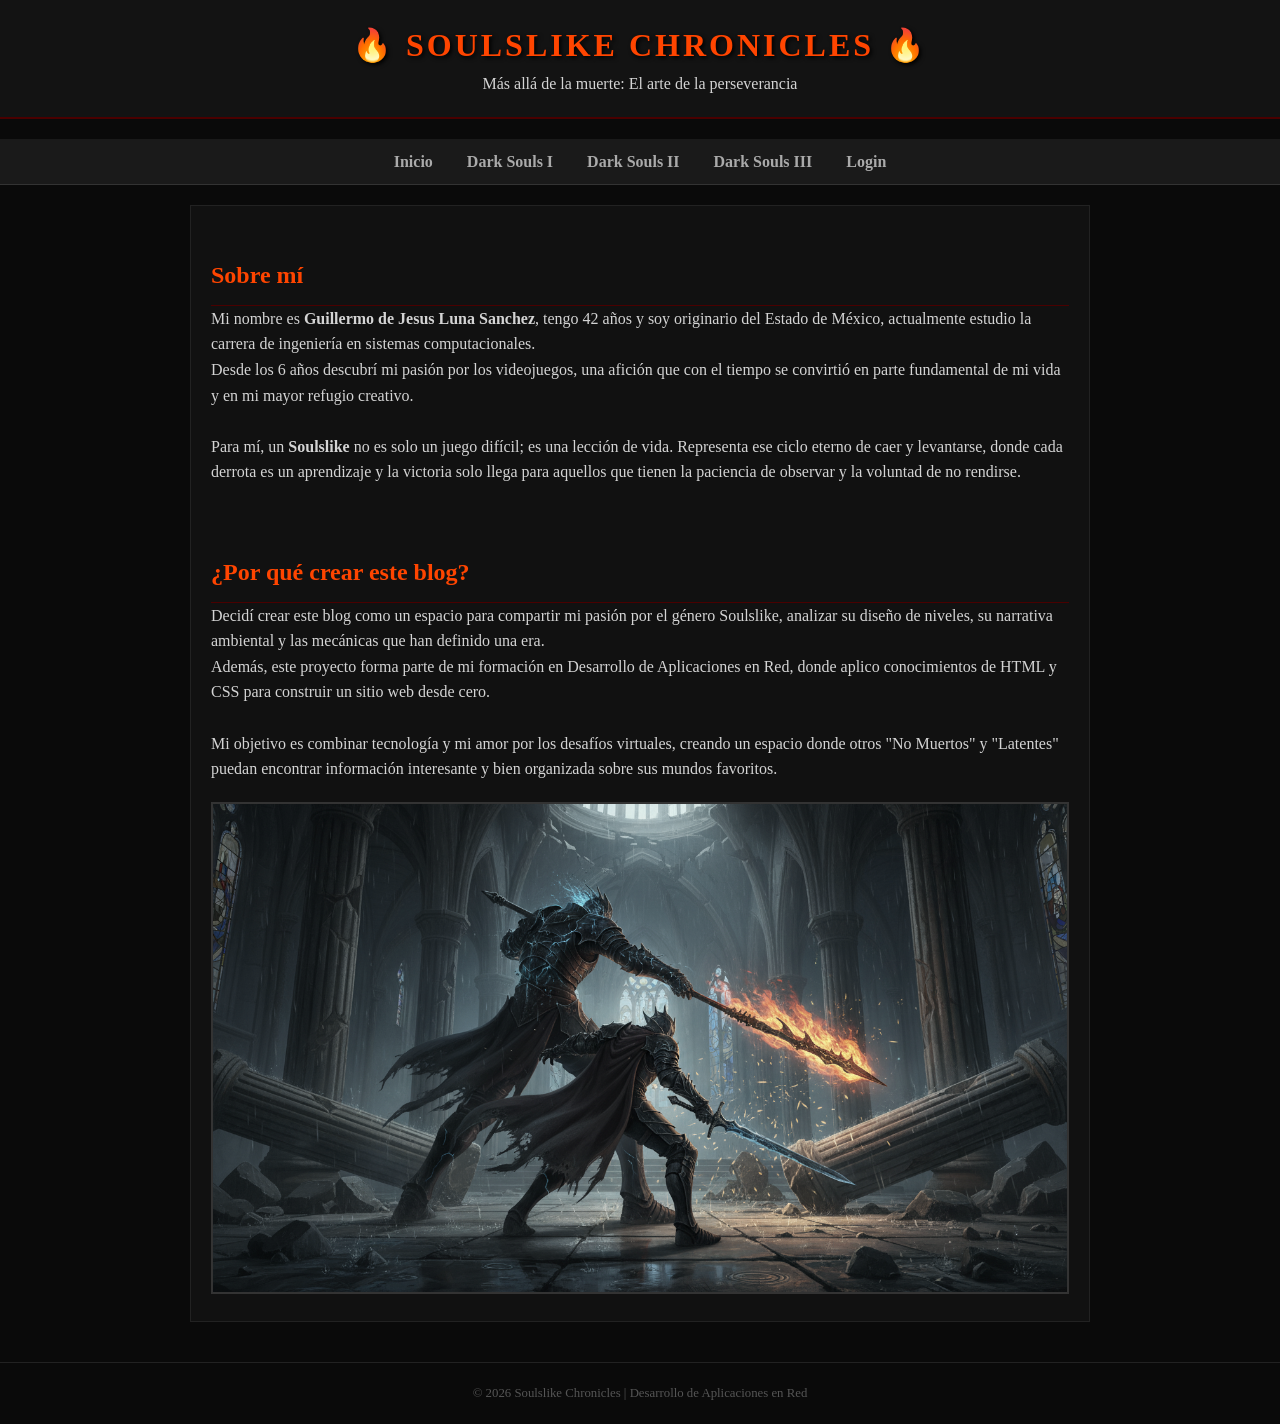
<file: index.html>
<!DOCTYPE html>
<html lang="es">
<head>
    <meta charset="UTF-8">
    <title>Soulslike Chronicles</title>
    <link rel="stylesheet" href="style.css">
</head>
<body class="home">

<header>
    <h1>🔥 Soulslike Chronicles 🔥 </h1>
    <p>Más allá de la muerte: El arte de la perseverancia</p>
</header>

<nav>
    <a href="index.html">Inicio</a>
    <a href="post1.html">Dark Souls I</a>
    <a href="post2.html">Dark Souls II</a>
    <a href="post3.html">Dark Souls III</a>
    <a href="login.html">Login</a>
</nav>

<main>
    <h2>Sobre mí</h2>

    <p>
        Mi nombre es <strong>Guillermo de Jesus Luna Sanchez</strong>, tengo 42 años y soy originario del 
        Estado de México, actualmente estudio la carrera de ingeniería en sistemas computacionales.<br>
        Desde los 6 años descubrí mi pasión por los videojuegos, una afición que con el tiempo se 
        convirtió en parte fundamental de mi vida y en mi mayor refugio creativo.<br>
    </p>

    <p>
    <br>
        Para mí, un <strong>Soulslike</strong> no es solo un juego difícil; es una lección de vida. 
        Representa ese ciclo eterno de caer y levantarse, donde cada derrota es un aprendizaje y 
        la victoria solo llega para aquellos que tienen la paciencia de observar y la voluntad de no rendirse.<br>
    </p>

    <h2><br>¿Por qué crear este blog?<br></h2>

    <p>
        Decidí crear este blog como un espacio para compartir mi pasión por el género Soulslike, 
        analizar su diseño de niveles, su narrativa ambiental y las mecánicas que han definido una era.<br> 
        Además, este proyecto forma parte de mi formación en Desarrollo de Aplicaciones 
        en Red, donde aplico conocimientos de HTML y CSS para construir un sitio web 
        desde cero.<br>
    </p>

    <p>
    <br>
        Mi objetivo es combinar tecnología y mi amor por los desafíos virtuales, creando un espacio donde 
        otros "No Muertos" y "Latentes" puedan encontrar información interesante y bien organizada sobre sus mundos favoritos.<br>
    </p>

    
    <img src="battle1.png" alt="battle2.png">

</main>

<footer>
    <p>© 2026 Soulslike Chronicles | Desarrollo de Aplicaciones en Red</p>
</footer>

</body>
</html>
</file>
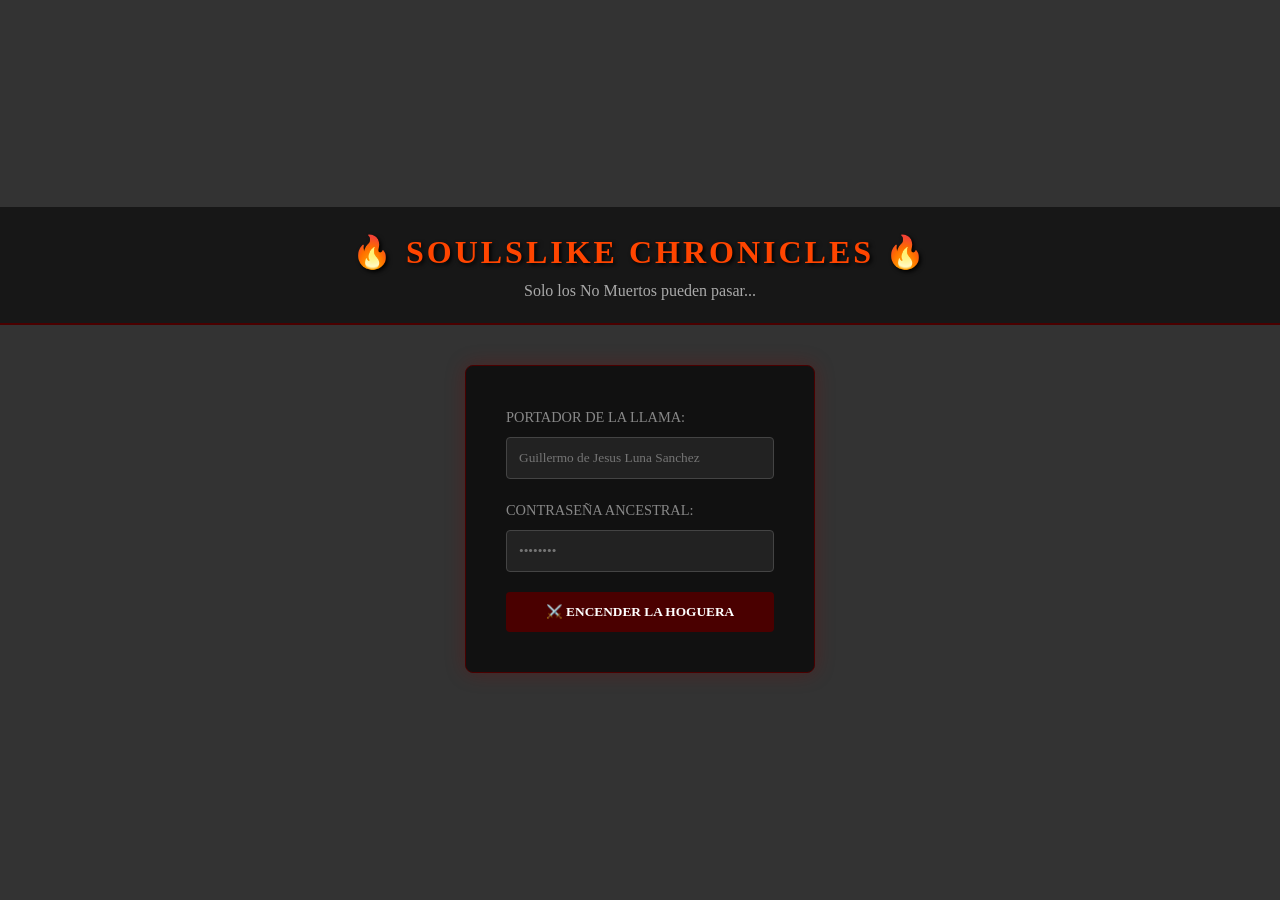
<file: login.html>
<!DOCTYPE html>
<html lang="es">
<head>
    <meta charset="UTF-8">
    <title>Acceso - Soulslike Chronicles</title>
    <link rel="stylesheet" href="style.css">
</head>

<body class="login-bg">

<header>
    <h1 class="ttl-lgn">🔥 Soulslike Chronicles 🔥</h1>
    <p style="text-align:center; color:#aaa;">Solo los No Muertos pueden pasar...</p>
</header>

<main class="login">
    <form onsubmit="return validarLogin()">
        <label>Portador de la Llama:</label>
        <input type="text" id="usuario" placeholder="Guillermo de Jesus Luna Sanchez" required>

        <label>Contraseña Ancestral:</label>
        <input type="password" id="password" placeholder="••••••••" required>

        <button type="submit">⚔️ Encender la Hoguera</button>
    </form>

    <p id="mensaje"></p>
</main>

<script>
function validarLogin() {
    var user = document.getElementById("usuario").value;
    var pass = document.getElementById("password").value;

    if (user === "admin" && pass === "1234") {
        window.location.href = "index.html";
        return false;
    } else {
        var mensaje = document.getElementById("mensaje");
        mensaje.innerHTML = "<span style='background-color: #8b0000; color: white; padding: 2px 8px; border-radius: 3px;'>⚠️ Has sido derrotado... Usuario o contraseña incorrectos</span>";
        mensaje.style.textAlign = "center";
        return false;
    }
}
</script>

</body>
</html>
</file>
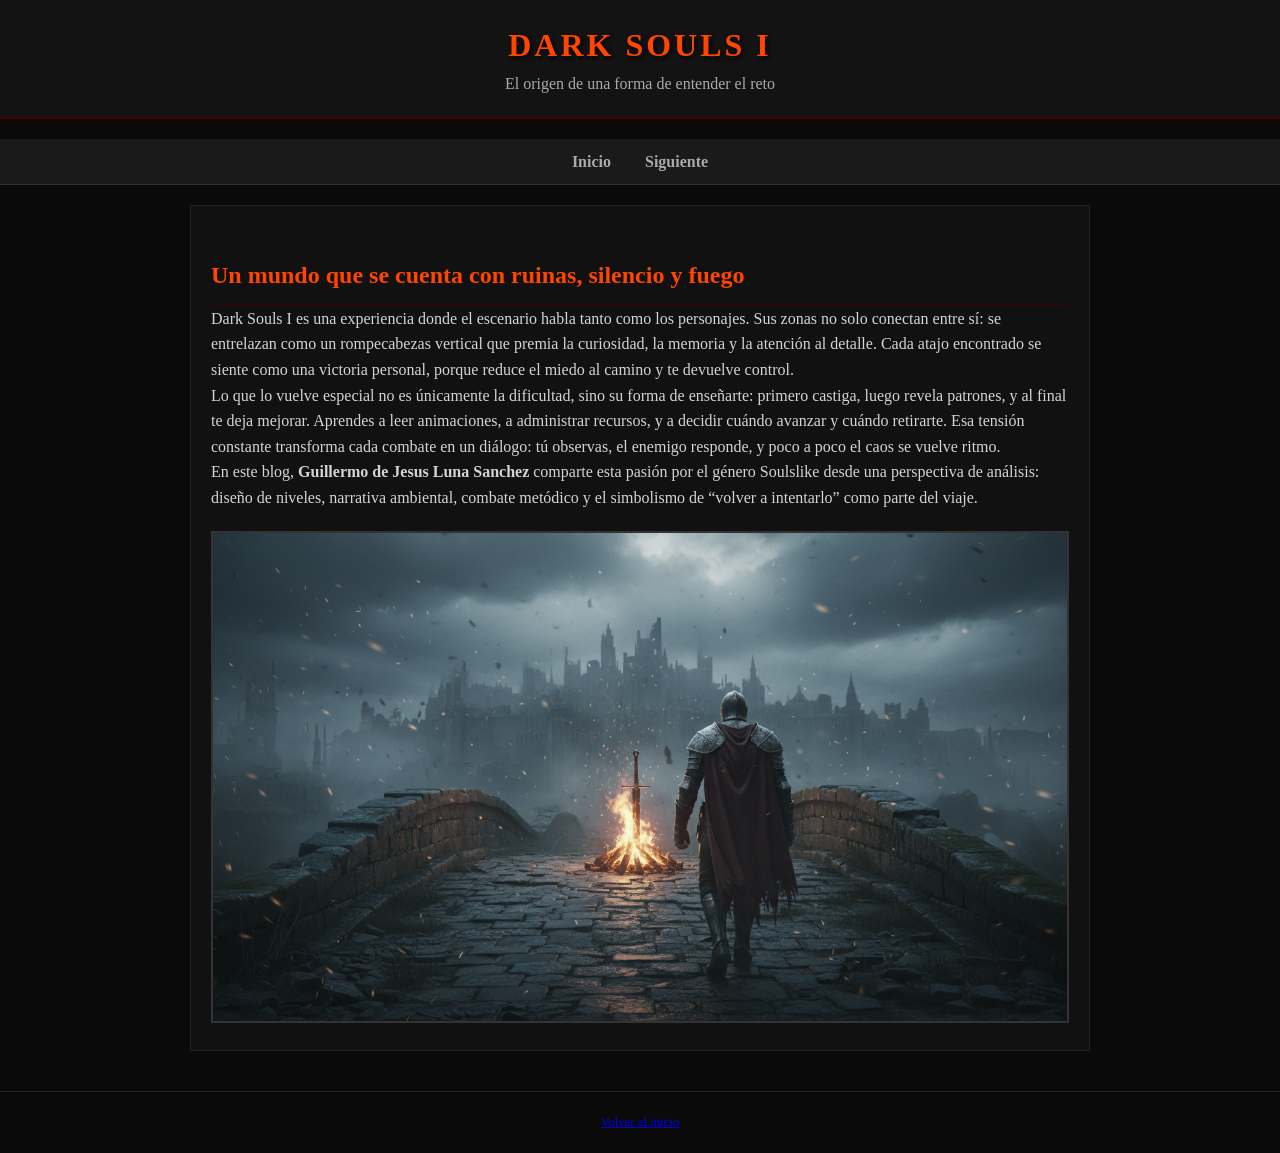
<file: post1.html>
<!DOCTYPE html>
<html lang="es">
<head>
    <meta charset="UTF-8">
    <title>Dark Souls I - Soulslike Chronicles</title>
    <link rel="stylesheet" href="style.css">
</head>
<body>

<header>
    <h1>Dark Souls I</h1>
    <p style="text-align:center; color:#aaa;">El origen de una forma de entender el reto</p>
</header>

<nav>
    <a href="index.html">Inicio</a>
    <a href="post2.html">Siguiente</a>
</nav>

<main>
    <h2>Un mundo que se cuenta con ruinas, silencio y fuego</h2>

    <p>
        Dark Souls I es una experiencia donde el escenario habla tanto como los personajes. Sus zonas no solo
        conectan entre sí: se entrelazan como un rompecabezas vertical que premia la curiosidad, la memoria y la
        atención al detalle. Cada atajo encontrado se siente como una victoria personal, porque reduce el miedo
        al camino y te devuelve control.
    </p>

    <p>
        Lo que lo vuelve especial no es únicamente la dificultad, sino su forma de enseñarte: primero castiga,
        luego revela patrones, y al final te deja mejorar. Aprendes a leer animaciones, a administrar recursos,
        y a decidir cuándo avanzar y cuándo retirarte. Esa tensión constante transforma cada combate en un
        diálogo: tú observas, el enemigo responde, y poco a poco el caos se vuelve ritmo.
    </p>

    <p>
        En este blog, <strong>Guillermo de Jesus Luna Sanchez</strong> comparte esta pasión por el género
        Soulslike desde una perspectiva de análisis: diseño de niveles, narrativa ambiental, combate metódico y
        el simbolismo de “volver a intentarlo” como parte del viaje.
    </p>

    
    <img src="darksouls1.png" alt="batalladarksouls1.png">

</main>

<footer>
    <p><a href="index.html">Volver al inicio</a></p>
</footer>

</body>
</html>
</file>
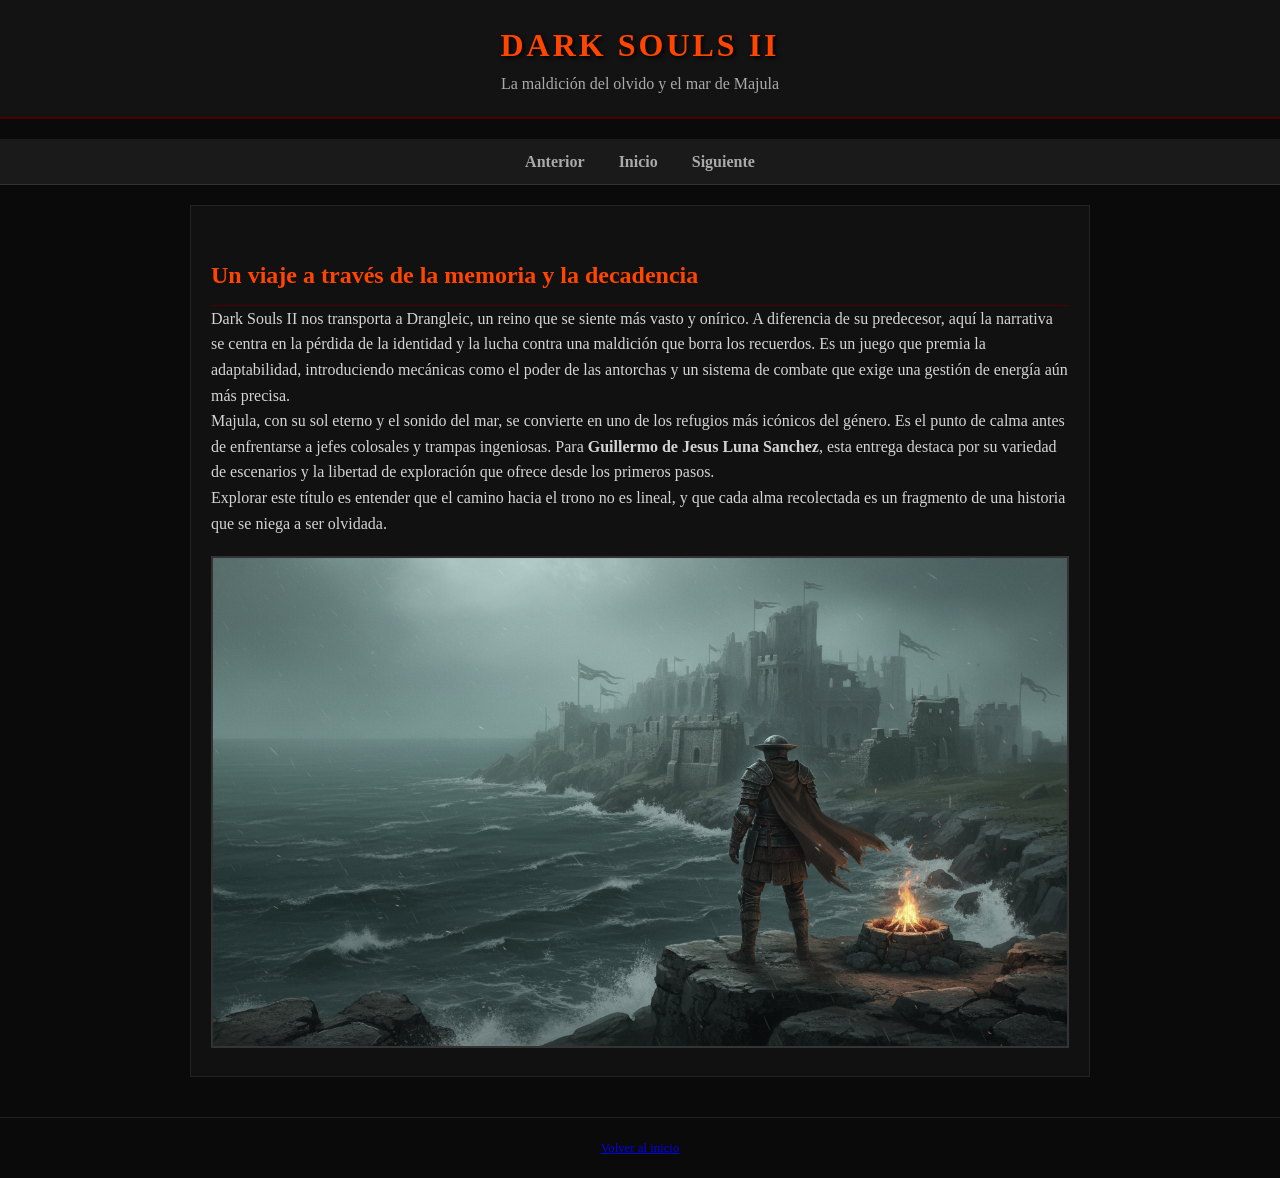
<file: post2.html>
<!DOCTYPE html>
<html lang="es">
<head>
    <meta charset="UTF-8">
    <title>Dark Souls II - Soulslike Chronicles</title>
    <link rel="stylesheet" href="style.css">
</head>
<body>

<header>
    <h1>Dark Souls II</h1>
    <p style="text-align:center; color:#aaa;">La maldición del olvido y el mar de Majula</p>
</header>

<nav>
    <a href="post1.html">Anterior</a>
    <a href="index.html">Inicio</a>
    <a href="post3.html">Siguiente</a>
</nav>

<main>
    <h2>Un viaje a través de la memoria y la decadencia</h2>

    <p>
        Dark Souls II nos transporta a Drangleic, un reino que se siente más vasto y onírico. A diferencia de su predecesor, 
        aquí la narrativa se centra en la pérdida de la identidad y la lucha contra una maldición que borra los recuerdos. 
        Es un juego que premia la adaptabilidad, introduciendo mecánicas como el poder de las antorchas y un sistema de 
        combate que exige una gestión de energía aún más precisa.
    </p>

    <p>
        Majula, con su sol eterno y el sonido del mar, se convierte en uno de los refugios más icónicos del género. 
        Es el punto de calma antes de enfrentarse a jefes colosales y trampas ingeniosas. Para <strong>Guillermo de Jesus Luna Sanchez</strong>, 
        esta entrega destaca por su variedad de escenarios y la libertad de exploración que ofrece desde los primeros pasos.
    </p>

    <p>
        Explorar este título es entender que el camino hacia el trono no es lineal, y que cada alma recolectada es un 
        fragmento de una historia que se niega a ser olvidada.
    </p>

    
    <img src="darksouls2.png" alt="batalladarksouls2.png">

</main>

<footer>
    <p><a href="index.html">Volver al inicio</a></p>
</footer>

</body>
</html>
</file>
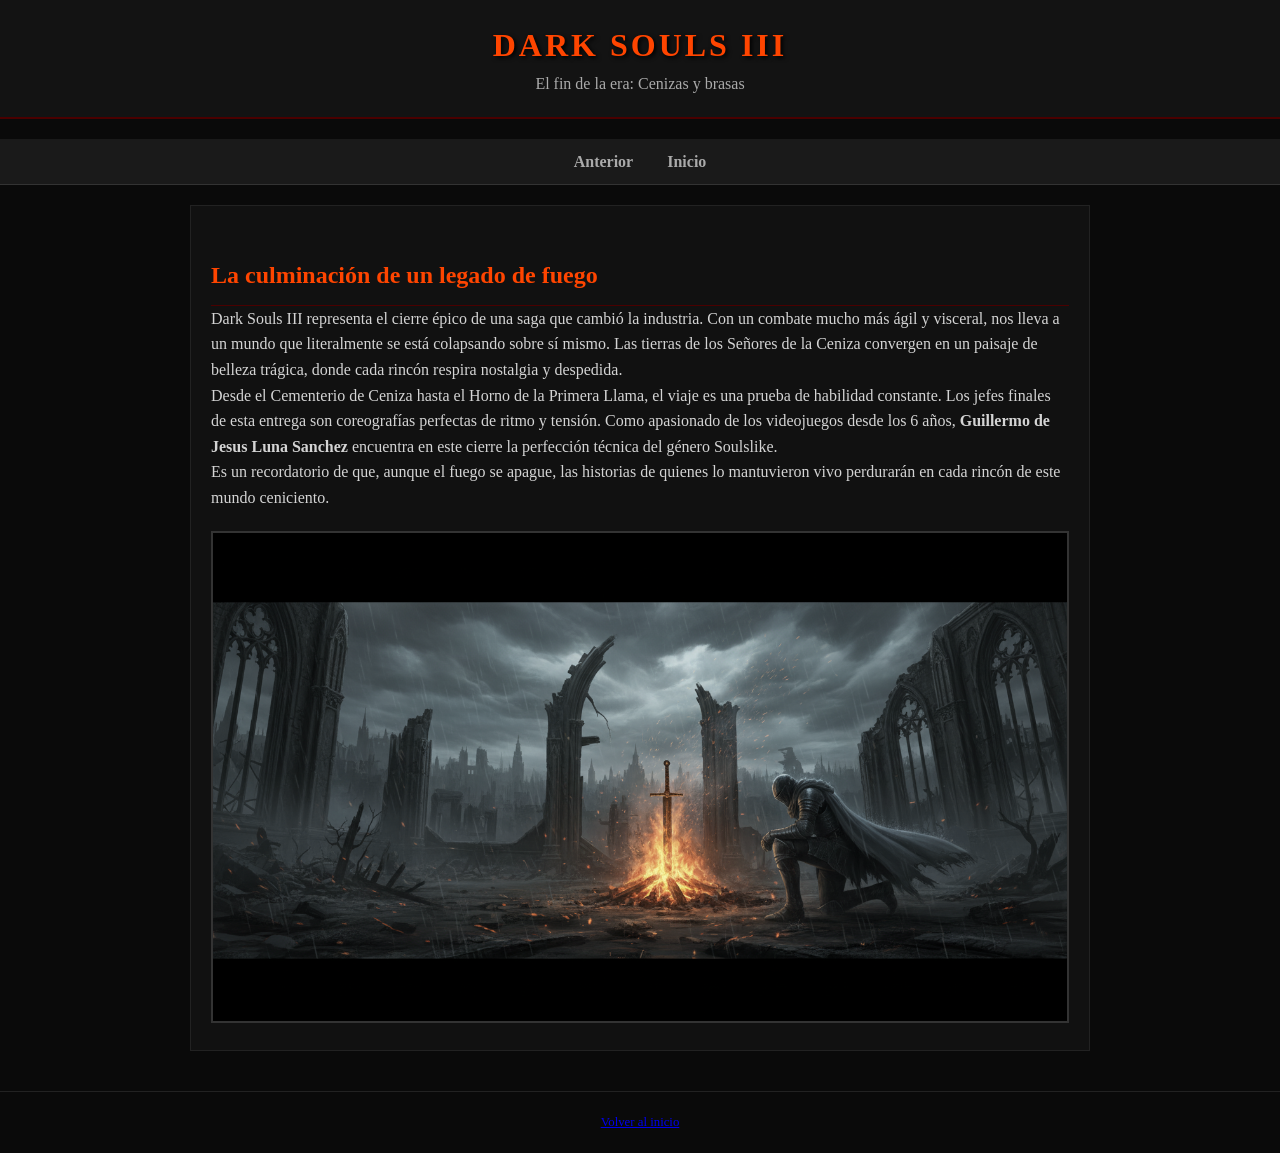
<file: post3.html>
<!DOCTYPE html>
<html lang="es">
<head>
    <meta charset="UTF-8">
    <title>Dark Souls III - Soulslike Chronicles</title>
    <link rel="stylesheet" href="style.css">
</head>
<body>

<header>
    <h1>Dark Souls III</h1>
    <p style="text-align:center; color:#aaa;">El fin de la era: Cenizas y brasas</p>
</header>

<nav>
    <a href="post2.html">Anterior</a>
    <a href="index.html">Inicio</a>
</nav>

<main>
    <h2>La culminación de un legado de fuego</h2>

    <p>
        Dark Souls III representa el cierre épico de una saga que cambió la industria. Con un combate mucho más ágil y 
        visceral, nos lleva a un mundo que literalmente se está colapsando sobre sí mismo. Las tierras de los Señores de 
        la Ceniza convergen en un paisaje de belleza trágica, donde cada rincón respira nostalgia y despedida.
    </p>

    <p>
        Desde el Cementerio de Ceniza hasta el Horno de la Primera Llama, el viaje es una prueba de habilidad constante. 
        Los jefes finales de esta entrega son coreografías perfectas de ritmo y tensión. Como apasionado de los videojuegos 
        desde los 6 años, <strong>Guillermo de Jesus Luna Sanchez</strong> encuentra en este cierre la perfección técnica 
        del género Soulslike.
    </p>

    <p>
        Es un recordatorio de que, aunque el fuego se apague, las historias de quienes lo mantuvieron vivo perdurarán 
        en cada rincón de este mundo ceniciento.
    </p>

     
    <img src="darksouls3.png" alt="batalladarksouls3.png">

</main>

<footer>
    <p><a href="index.html">Volver al inicio</a></p>
</footer>

</body>
</html>
</file>
<file: style.css>
/* Estilos Generales Soulslike */
* {
    margin: 0;
    padding: 0;
    box-sizing: border-box;
    font-family: 'Garamond', 'Georgia', serif;
}

body {
    background-color: #0a0a0a;
    color: #d4d4d4;
    line-height: 1.6;
}

/* Fondo específico para el Login */
.login-bg {
    background: linear-gradient(rgba(0, 0, 0, 0.8), rgba(0, 0, 0, 0.8)), 
                url('https://cdn.abacus.ai/images/1bb49512-79a3-4445-b142-bd8be77e65fb.png');
    background-size: cover;
    background-position: center;
    height: 100vh;
    display: flex;
    flex-direction: column;
    justify-content: center;
    align-items: center;
}

header {
    text-align: center;
    padding: 20px;
    background: rgba(20, 20, 20, 0.9);
    border-bottom: 2px solid #4a0000;
    width: 100%;
    margin-bottom: 20px;
}

h1 {
    color: #ff4500;
    text-transform: uppercase;
    letter-spacing: 3px;
    text-shadow: 2px 2px 4px #000;
}

nav {
    background: #1a1a1a;
    padding: 10px;
    text-align: center;
    border-bottom: 1px solid #333;
}

nav a {
    color: #aaa;
    text-decoration: none;
    margin: 0 15px;
    font-weight: bold;
    transition: 0.3s;
}

nav a:hover {
    color: #ff4500;
    text-shadow: 0 0 5px #ff4500;
}

/* Contenedor del Login */
.login {
    background: rgba(15, 15, 15, 0.95);
    padding: 40px;
    border-radius: 8px;
    border: 1px solid #4a0000;
    box-shadow: 0 0 20px rgba(139, 0, 0, 0.3);
    width: 350px;
}

form label {
    display: block;
    margin-bottom: 8px;
    color: #888;
    font-size: 0.9em;
    text-transform: uppercase;
}

form input {
    width: 100%;
    padding: 12px;
    margin-bottom: 20px;
    background: #222;
    border: 1px solid #444;
    color: #fff;
    border-radius: 4px;
}

form input:focus {
    border-color: #ff4500;
    outline: none;
}

button {
    width: 100%;
    padding: 12px;
    background: #4a0000;
    color: white;
    border: none;
    border-radius: 4px;
    cursor: pointer;
    font-weight: bold;
    text-transform: uppercase;
    transition: 0.3s;
}

button:hover {
    background: #8b0000;
    box-shadow: 0 0 10px #ff4500;
}

/* Estilos para el Main del Index */
main {
    max-width: 900px;
    margin: 20px auto;
    padding: 20px;
    background: #111;
    border: 1px solid #222;
}

main h2 {
    color: #ff4500;
    border-bottom: 1px solid #4a0000;
    padding-bottom: 10px;
    margin-top: 30px;
}

main img {
    width: 100%;
    height: auto;
    border: 2px solid #333;
    margin-top: 20px;
    filter: grayscale(30%);
}

footer {
    text-align: center;
    padding: 20px;
    font-size: 0.8em;
    color: #555;
    border-top: 1px solid #222;
    margin-top: 40px;
}
</file>
